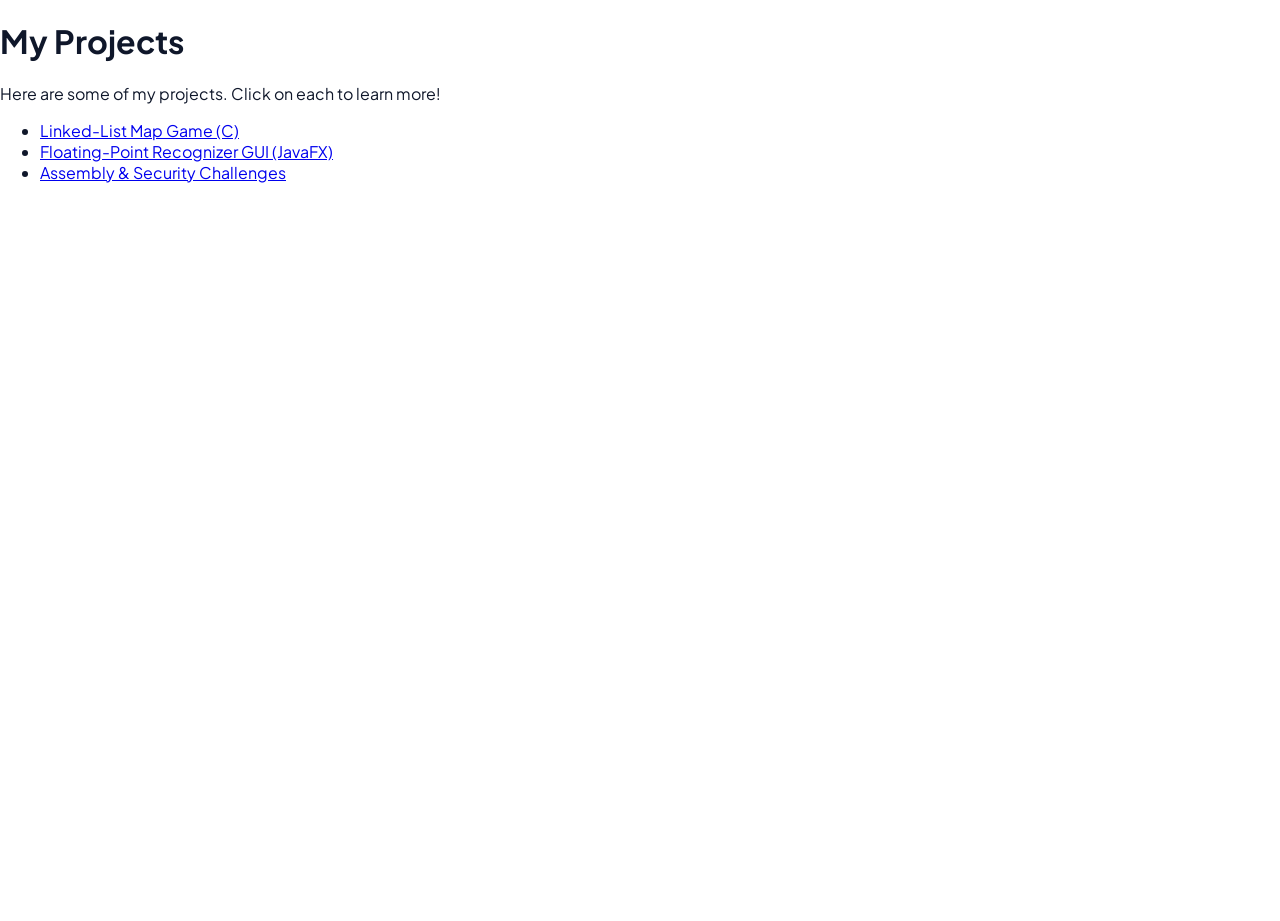
<file: project.html>
<!DOCTYPE html>
<html>
<head>
  <title>Projects | Sophia Marinova</title>
  <link rel="stylesheet" href="style.css">
</head>
<body>
  <h1>My Projects</h1>
  <p>Here are some of my projects. Click on each to learn more!</p>

  <ul>
    <li><a href="https://github.com/yourusername/linked-list-game" target="_blank">Linked-List Map Game (C)</a></li>
    <li><a href="https://github.com/yourusername/fpr-gui" target="_blank">Floating-Point Recognizer GUI (JavaFX)</a></li>
    <li><a href="https://github.com/yourusername/pwn-college-solutions" target="_blank">Assembly & Security Challenges</a></li>
  </ul>
</body>
</html>
</file>
<file: style.css>
/* ===== Fonts ===== */
@import url('https://fonts.googleapis.com/css2?family=Plus+Jakarta+Sans:wght@400;600;700&family=JetBrains+Mono:wght@400;600&display=swap');

/* ===== Base ===== */
:root { --text:#0f172a; --pink:#ec4899; --pink-dark:#db2777; }

*,
*::before,
*::after { box-sizing: border-box; }

html, body { height: 100%; }

body {
  margin: 0;
  color: var(--text);
  font-family: "Plus Jakarta Sans", system-ui, -apple-system, Segoe UI, Roboto, Arial, sans-serif;
  background: transparent !important; /* Hydra shows through */
  overflow: hidden; /* full-bleed canvas */
}

/* ===== Hydra layers ===== */
#hydra-bg {
  position: fixed; inset: 0; z-index: 0;
  display: block; width: 100vw; height: 100vh;
}

/* Soft veil over Hydra for readability; tweak opacities to taste */
.backdrop {
  position: fixed; inset: 0; z-index: 1;
  background: radial-gradient(1100px 700px at 50% 5%,
    rgba(255,255,255,.35),
    rgba(255,255,255,.18) 40%,
    rgba(255,255,255,.10) 70%,
    rgba(255,255,255,0) 100%);
  pointer-events: none;
}

.container { position: relative; z-index: 2; text-align: center; }
#draw-overlay { position: fixed; inset: 0; z-index: 3; pointer-events: none; }

/* ===== Typewriter H1 ===== */
h1.typewriter {
  font-family: "JetBrains Mono", ui-monospace, SFMono-Regular, Menlo, Monaco, Consolas, "Liberation Mono", monospace;
  position: relative;
  white-space: nowrap;
  font-size: clamp(28px, 4vw, 40px);
  margin: 18px 0 8px;
}

/* blinking cursor */
h1.typewriter::after {
  content: "▮";
  margin-left: 4px;
  animation: blink 1.4s steps(1, end) infinite;
}
@keyframes blink { 50% { opacity: 0; } }
@media (prefers-reduced-motion: reduce) {
  h1.typewriter::after { animation: none; }
}

/* ===== Buttons ===== */
.button-row { display: flex; gap: 16px; flex-wrap: wrap; justify-content: center; }
.btn {
  display: inline-block;
  margin-top: 12px;
  padding: 12px 20px;
  background-color: var(--pink);
  color: #fff;
  text-decoration: none;
  border: 0;
  border-radius: 999px;
  font-weight: 600;
  letter-spacing: 0.2px;
  box-shadow: 0 10px 20px -10px rgba(236, 72, 153, 0.45);
  transition: transform .12s ease, box-shadow .12s ease, background-color .12s ease;
}
.btn:hover {
  background-color: var(--pink-dark);
  transform: translateY(-1px);
  box-shadow: 0 14px 26px -12px rgba(236, 72, 153, 0.55);
}
.btn:active { transform: translateY(0); }
.btn:focus-visible {
  outline: 3px solid rgba(236,72,153,.35);
  outline-offset: 2px;
}

/* (Removed the conflicting blue hover rule) */

/* ===== Certificates grid (unchanged except for font defaults) ===== */
#certificates {
  display: flex; justify-content: center; align-items: center; flex-direction: column;
  padding: 40px 0;
}
.certificates-grid {
  display: grid;
  grid-template-columns: repeat(auto-fit, minmax(320px, 1fr));
  gap: 2rem;
  max-width: 900px; width: 100%;
  margin-top: 30px;
}
.certificate {
  background: #fff; border-radius: 15px; padding: 25px;
  box-shadow: 0 4px 12px rgba(0,0,0,0.1);
  transition: transform 0.2s ease, box-shadow 0.2s ease;
}
.certificate:hover { transform: translateY(-5px); box-shadow: 0 6px 18px rgba(0,0,0,0.15); }
.certificate img { width: 100%; border-radius: 10px; margin-bottom: 15px; }
.certificate h3 { margin: 10px 0 8px; color: #007acc; }
.certificate p { color: #555; margin: 5px 0; line-height: 1.4; }

/* ===== Avatar (PNG) + Thought bubble ===== */
/* Inline, centered avatar under the hero text */
/* Inline, centered avatar under the hero text */
.avatar-inline{
  display: inline-block;
  margin: 18px auto 20px;   /* space above/below */
  text-decoration: none;
  color: inherit;
  cursor: pointer;
}

/* Wrapper must be relative so the bubble can be absolutely positioned */
.avatar-wrapper { 
  position: relative; 
  display: inline-block; 
}

/* Avatar size */
.avatar-inline .avatar-animated{ 
  width:160px; 
  height:160px; 
}

/* Bubble default position (hidden by opacity in your base .thought-bubble rules) */
.avatar-inline .thought-bubble{
  top:-90px; 
  right:0; 
  left:50%;
  transform: translate(-10%, 6px);
}

/* Show bubble on hover */
.avatar-inline:hover .thought-bubble{ 
  opacity:1; 
  transform: translate(-10%, 0); 
}


/* Buttons row spacing/centering under avatar */
.hero-buttons{ margin-top:18px; justify-content:center; gap:14px; }
.hero-buttons .btn{ min-width:150px; }

.avatar-wrapper{ position: relative; }
.avatar-animated{
  width: 140px; height: 140px;
  border-radius: 50%;
  object-fit: cover;
  border: 3px solid rgba(255,255,255,0.8);
  box-shadow: 0 12px 28px -12px rgba(0,0,0,0.45);
  background: rgba(255,255,255,0.6);
  transition: transform .2s ease;
}

.thought-bubble{
  position: absolute; top: -86px; right: 120px;
  background: #fff; color: #0f172a;
  border-radius: 18px; padding: 10px 16px;
  box-shadow: 0 12px 28px -10px rgba(0,0,0,0.28);
  font-family: "JetBrains Mono", ui-monospace, Menlo, Consolas, monospace;
  font-size: 14px; line-height: 1.3;
  opacity: 0; transform: translateY(6px);
  transition: opacity .35s ease, transform .35s ease;
}
.thought-bubble::after{
  content:""; position:absolute; bottom:-10px; left:85%;
  width:20px; height:20px; background:#fff; border-radius:50%;
  box-shadow:-10px 10px 0 #fff;
}

/* Float animation + touch/reduced-motion */
@media (hover:none){ .thought-bubble{ opacity:1; transform:none; } }
@media (prefers-reduced-motion: reduce){ .avatar-bubble{ animation:none; } }
</file>
